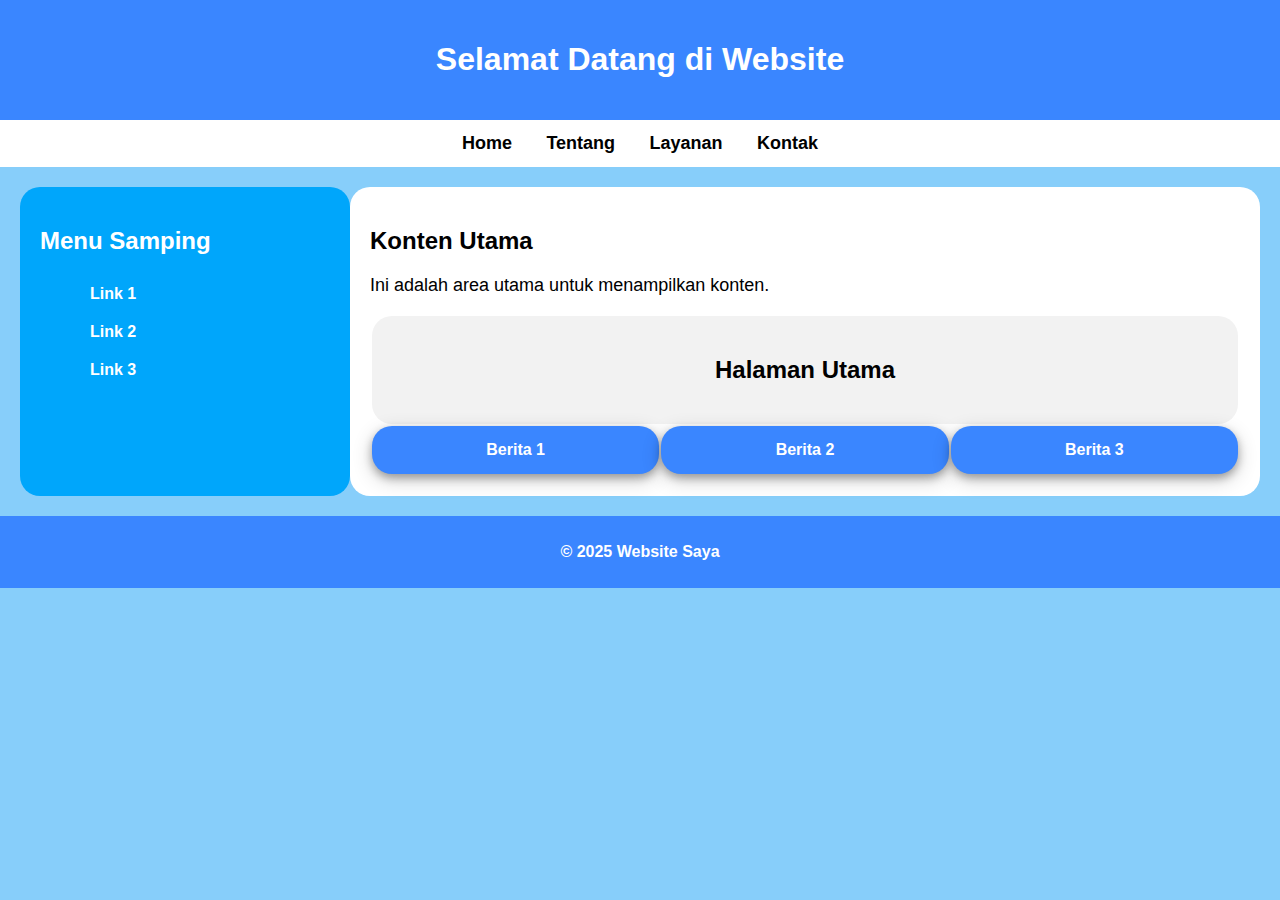
<file: index.html>
<!DOCTYPE html>
<html lang="id">
<head>
    <meta charset="UTF-8">
    <meta name="viewport" content="width=device-width, initial-scale=1.0">
    <title>Halaman Web Saya</title>
    <link rel="stylesheet" href="style.css">
</head>
<body>
    <header>
        <h1>Selamat Datang di Website</h1>
    </header>
    
    <nav>
    <ul>
        <li><a href="index.html">Home</a></li>
        <li><a href="tentang.html">Tentang</a></li>
        <li><a href="layanan.html">Layanan</a></li>
        <li><a href="kontak.html">Kontak</a></li>
    </ul>
</nav>

<div class="container">
    <aside class="sidebar">
        <h2>Menu Samping</h2>
        <ul>
            <li><a href="#">Link 1</a></li>
            <li><a href="#">Link 2</a></li>
            <li><a href="#">Link 3</a></li>
        </ul>
    </aside>
    
    <main class="content">
        <h2>Konten Utama</h2>
        <p>Ini adalah area utama untuk menampilkan konten.</p>
        <table width="100%">
            <tr>
                <td colspan="3" style="background-color: #f2f2f2;; border-radius: 20px; text-align: center;  padding: 20px;">
                    <h2>Halaman Utama</h2>
                </td>
            </tr>
            <tr>
                <td class="text-box">Berita 1</td>
                <td class="text-box">Berita 2</td>
                <td class="text-box">Berita 3</td>
            </tr>
        </table>
    </main>
</div>

<footer>
    <p>&copy; 2025 Website Saya</p>
</footer>
</body>
</html>
</file>
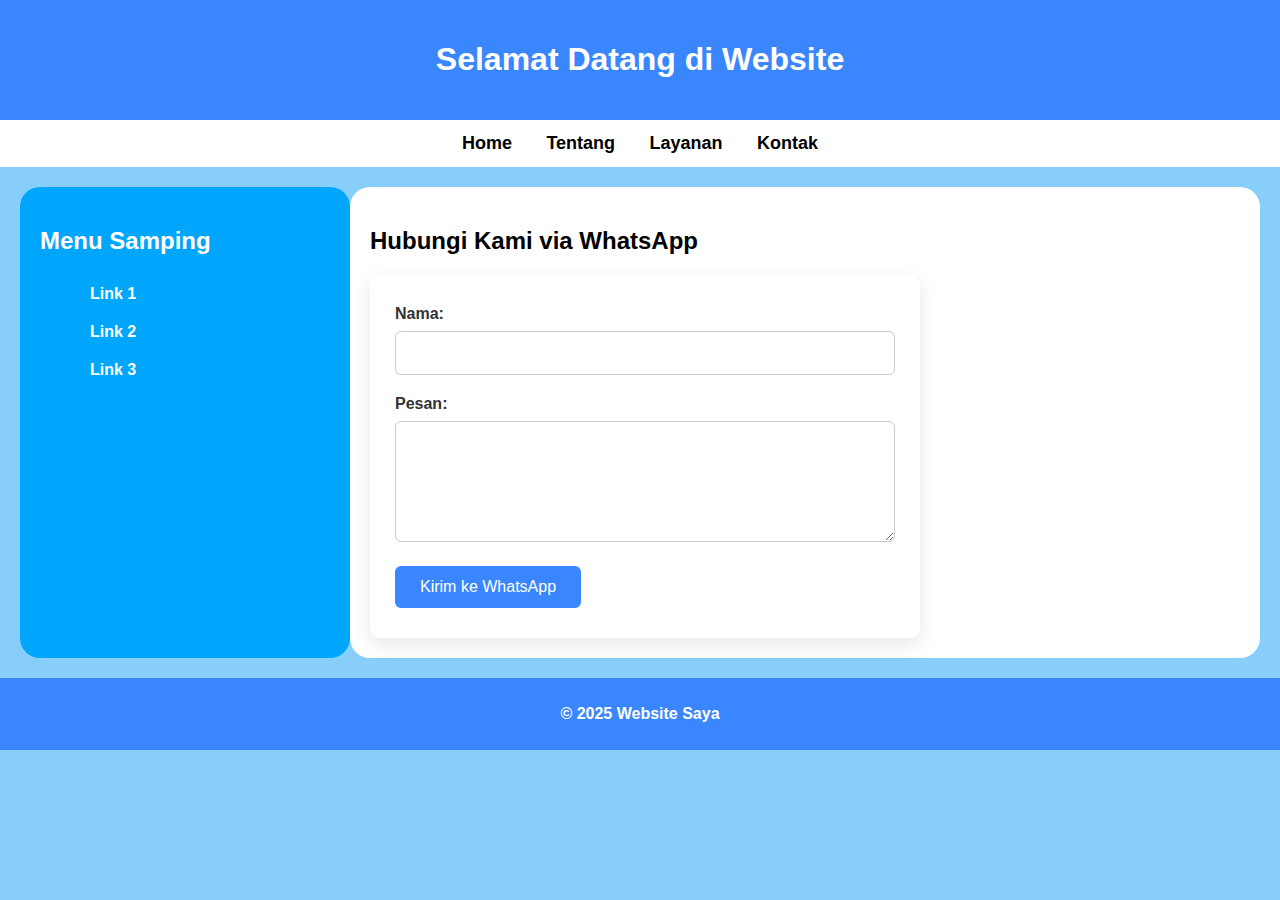
<file: kontak.html>
<!DOCTYPE html>
<html lang="id">
<head>
    <meta charset="UTF-8">
    <meta name="viewport" content="width=device-width, initial-scale=1.0">
    <title>Halaman Web Saya</title>
    <link rel="stylesheet" href="style.css">
</head>
<body>
    <header>
        <h1>Selamat Datang di Website</h1>
    </header>
    
    <nav>
    <ul>
        <li><a href="index.html">Home</a></li>
        <li><a href="tentang.html">Tentang</a></li>
        <li><a href="layanan.html">Layanan</a></li>
        <li><a href="kontak.html">Kontak</a></li>
    </ul>
</nav>

<div class="container">
    <aside class="sidebar">
        <h2>Menu Samping</h2>
        <ul>
            <li><a href="#">Link 1</a></li>
            <li><a href="#">Link 2</a></li>
            <li><a href="#">Link 3</a></li>
        </ul>
    </aside>
    <main class="content">
     <h2>Hubungi Kami via WhatsApp</h2>
     <form id="formWA">
        <label for="nama">Nama:</label>
        <input type="text" id="nama" name="nama" required>
        <label for="pesan">Pesan:</label>
        <textarea id="pesan" name="pesan" rows="5" required></textarea>
        <button type="submit">Kirim ke WhatsApp</button>
    </form>
    </main>
</div>
<footer>
    <p>&copy; 2025 Website Saya</p>
</footer>
  <script>
    document.getElementById("formWA").addEventListener("submit", function(event) {
      event.preventDefault();

      var nama = document.getElementById("nama").value;
      var pesan = document.getElementById("pesan").value;

      var noWA = "6285895490988";
      
      var teks = `Halo, saya ${nama}.%0A${pesan}`;

      window.open(`https://wa.me/${6285895490988}?text=${teks}`, "_blank");
    });
  </script>
</body>
</html>
</file>
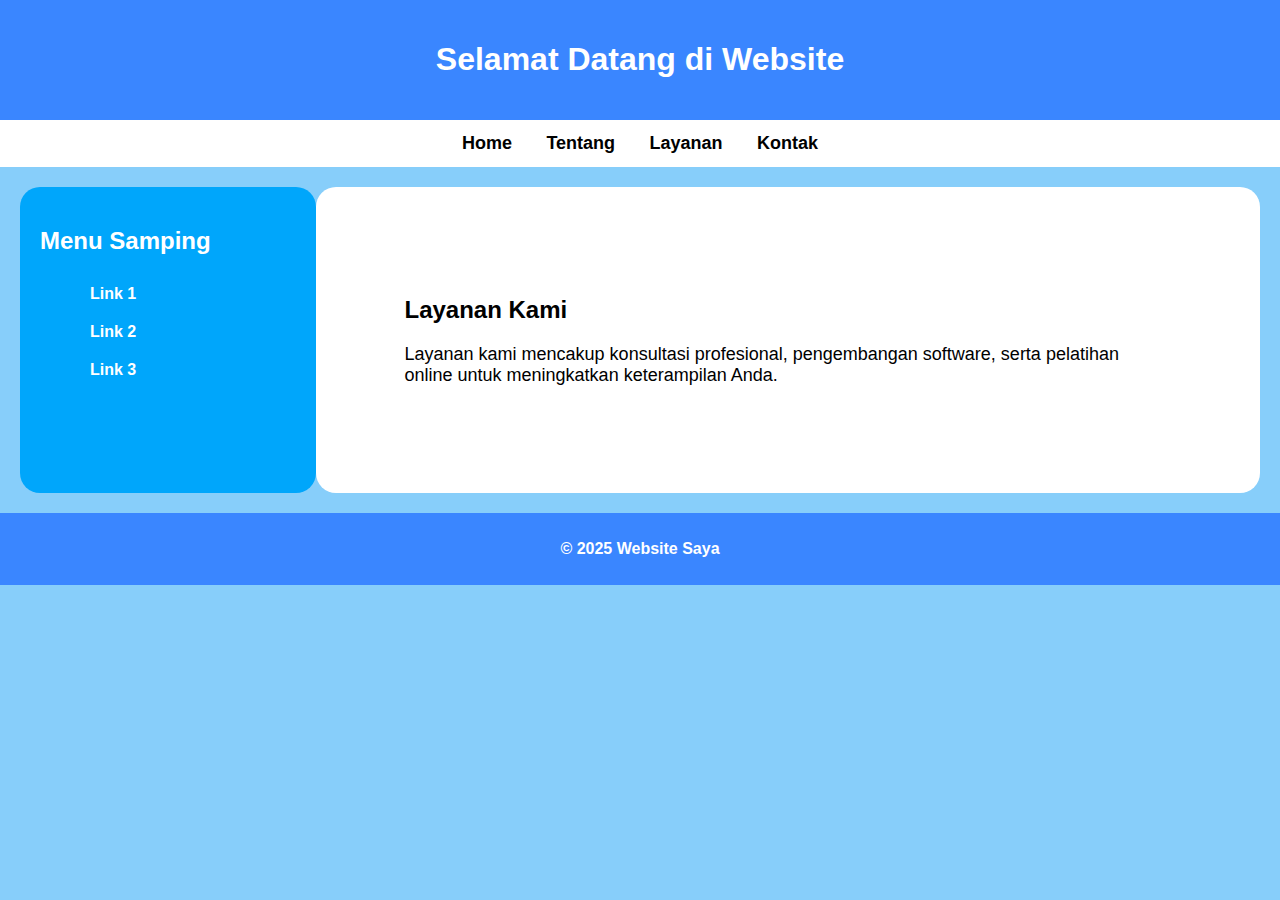
<file: layanan.html>
<!DOCTYPE html>
<html lang="id">
	<head>
		<meta charset="UTF-8" />
		<meta name="viewport" content="width=device-width, initial-scale=1.0" />
		<title>Halaman Web Saya</title>
		<link rel="stylesheet" href="style.css" />
	</head>
	<body>
		<header>
			<h1>Selamat Datang di Website</h1>
		</header>

		<nav>
			<ul>
				<li><a href="index.html">Home</a></li>
				<li><a href="tentang.html">Tentang</a></li>
				<li><a href="layanan.html">Layanan</a></li>
				<li><a href="kontak.html">Kontak</a></li>
			</ul>
		</nav>

		<div class="container">
			<aside class="sidebar">
				<h2>Menu Samping</h2>
				<ul>
					<li><a href="#">Link 1</a></li>
					<li><a href="#">Link 2</a></li>
					<li><a href="#">Link 3</a></li>
				</ul>
			</aside>

			<main class="content" style="padding: 89px;">
				<h2>Layanan Kami</h2>
				<p>
					Layanan kami mencakup konsultasi profesional, pengembangan software,
					serta pelatihan online untuk meningkatkan keterampilan Anda.
				</p>
			</main>
		</div>

		<footer>
			<p>&copy; 2025 Website Saya</p>
		</footer>
	</body>
</html>
</file>
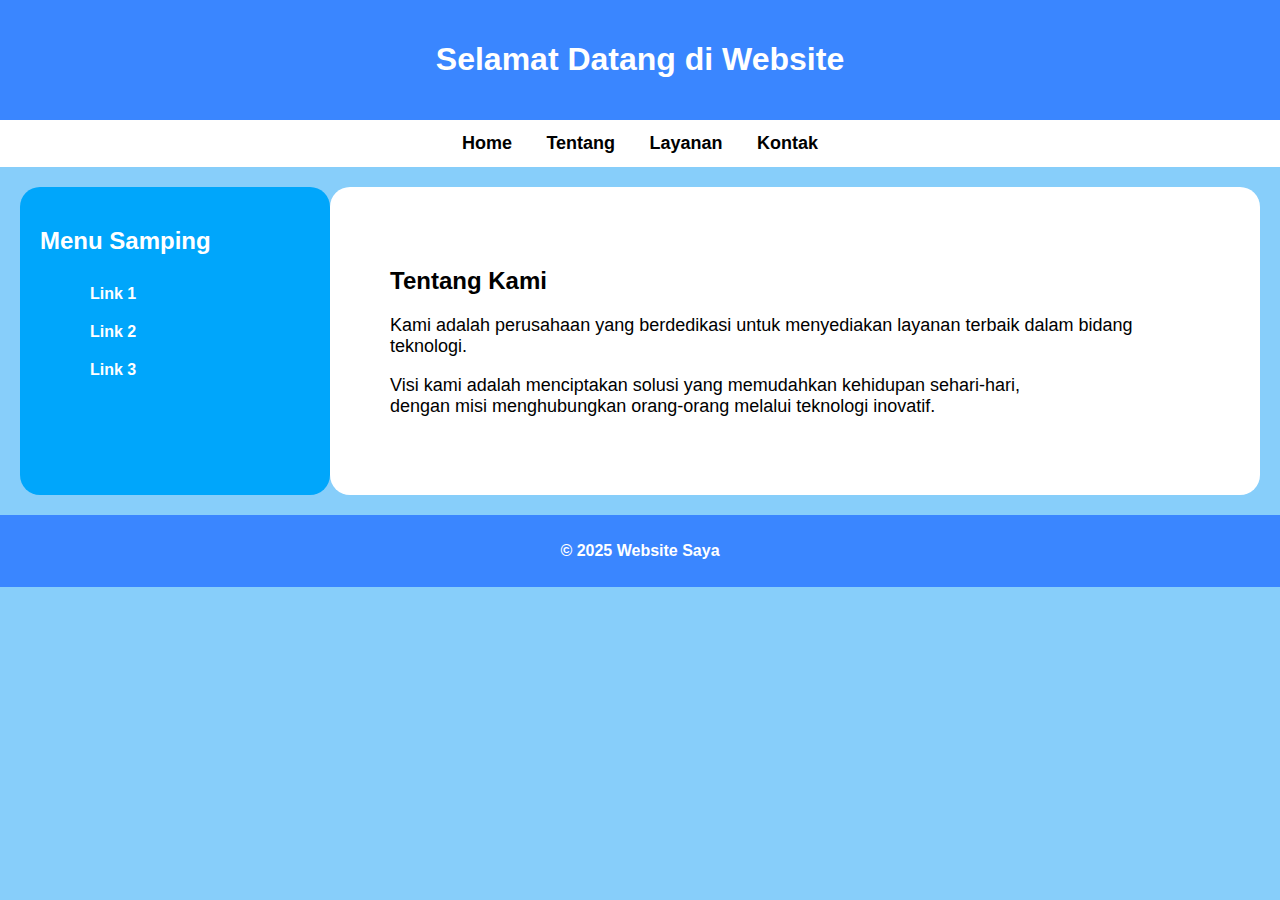
<file: tentang.html>
<!DOCTYPE html>
<html lang="id">
	<head>
		<meta charset="UTF-8" />
		<meta name="viewport" content="width=device-width, initial-scale=1.0" />
		<title>Halaman Web Saya</title>
		<link rel="stylesheet" href="style.css" />
	</head>
	<body>
		<header>
			<h1>Selamat Datang di Website</h1>
		</header>

		<nav>
			<ul>
				<li><a href="index.html">Home</a></li>
				<li><a href="tentang.html">Tentang</a></li>
				<li><a href="layanan.html">Layanan</a></li>
				<li><a href="kontak.html">Kontak</a></li>
			</ul>
		</nav>

		<div class="container">
			<aside class="sidebar">
				<h2>Menu Samping</h2>
				<ul>
					<li><a href="#">Link 1</a></li>
					<li><a href="#">Link 2</a></li>
					<li><a href="#">Link 3</a></li>
				</ul>
			</aside>

			<main class="content" style="padding: 60px;">
				<h2>Tentang Kami</h2>
				<p>
					Kami adalah perusahaan yang berdedikasi untuk menyediakan layanan
					terbaik dalam bidang teknologi.
				</p>
				<p>
					Visi kami adalah menciptakan solusi yang memudahkan kehidupan
					sehari-hari,<br> dengan misi menghubungkan orang-orang melalui teknologi
					inovatif.
				</p>
			</main>
		</div>

		<footer>
			<p>&copy; 2025 Website Saya</p>
		</footer>
	</body>
</html>
</file>
<file: style.css>
body {
	font-family: Arial, sans-serif;
	margin: 0;
	padding: 0;
	background-color: lightskyblue;
}

header {
	background: #3a86ff;
	color: white;
	padding: 20px;
	text-align: center;
	font-weight: 600;
}

nav {
	background: white;
	padding: 13px;
}

nav ul {
	list-style: none;
	padding: 0;
	margin: 0;
	text-align: center;
}

nav ul li {
	display: inline;
	margin: 0 15px;
}

nav ul li a {
	color: black;
	text-decoration: none;
	font-size: 18px;
	font-weight: 600;
}

nav ul li a:hover {
	color: white;
	background-color: #3a86ff;
	padding: 10px 15px;
	border-radius: 20px;
	transform: scale(1.2);
	transition: 1s;
}

.container {
	display: flex;
	margin: 20px;
}

.sidebar ul li a {
	color: white;
	text-decoration: none;
}

.sidebar ul li a:hover {
	background-color: white;
	color: black;
	padding: 10px 30px;
	border-radius: 20px;
	box-shadow: 0 4px 8px 0 rgba(0, 0, 0, 0.9), 0 6px 20px 0 rgba(0, 0, 0, 0.19);
	transform: scale(1.2);
	transition: 1s;
}

.sidebar ul li {
	list-style: none;
	font-weight: 600;
	padding: 10px;
}

.sidebar h2 {
	color: white;
}

.sidebar {
	width: 25%;
	background: #00a6fb;
	padding: 20px;
	border-radius: 20px;
}

.content {
	width: 75%;
	background: white;
	padding: 20px;
	border-radius: 20px;
}

.content p {
	font-size: 18px;
}

table {
	width: 100%;
}

.column {
	background-color: #f2f2f2;
	border-radius: 20px;
	text-align: center;
	padding: 20px;
	box-shadow: 0 4px 8px 0 rgba(0, 0, 0, 0.3), 0 6px 20px 0 rgba(0, 0, 0, 0.19);
}

.text-box {
	width: 33%;
	padding: 15px;
	background-color: #3a86ff;
	border-radius: 20px;
	color: white;
	text-align: center;
	font-weight: 600;
	box-shadow: 0 4px 8px 0 rgba(0, 0, 0, 0.3), 0 6px 20px 0 rgba(0, 0, 0, 0.19);
}

.text-box:hover {
	box-shadow: 0 4px 8px 0 rgba(0, 0, 0, 0.9), 0 6px 20px 0 rgba(0, 0, 0, 0.19);
	transform: scale(1.2);
	transition: 1s;
}

footer {
	background: #3a86ff;
	color: white;
	text-align: center;
	padding: 11px;
	font-weight: 600;
	position: relative;
}

/* Form Kontak */
#formWA {
	background-color: #fff;
	padding: 30px 25px;
	border-radius: 10px;
	box-shadow: 0 6px 20px rgba(0, 0, 0, 0.1);
	width: 100%;
	max-width: 500px;
  }
  
  #formWA label {
	display: block;
	margin-bottom: 8px;
	font-weight: bold;
	color: #333;
  }
  
  #formWA input,
  #formWA textarea {
	width: 100%;
	padding: 12px;
	border: 1px solid #ccc;
	border-radius: 6px;
	margin-bottom: 20px;
	box-sizing: border-box;
	font-size: 16px;
  }
  
  #formWA input:focus,
  #formWA textarea:focus {
	border-color: #3a86ff;
	outline: none;
	box-shadow: 0 0 4px rgba(37, 211, 102, 0.3);
  }
  
  #formWA button {
	background-color: #3a86ff;
	color: white;
	border: none;
	padding: 12px 25px;
	border-radius: 6px;
	font-size: 16px;
	cursor: pointer;
	transition: background-color 0.3s ease;
  }

  #formWA button:hover {
	box-shadow: 0 4px 8px 0 rgba(0, 0, 0, 0.9), 0 6px 20px 0 rgba(0, 0, 0, 0.19);
	transform: scale(1.2);
	transition: 1s;
  }
  
  #formWA button:hover {
	background-color: #3a86ff;
  }
</file>
